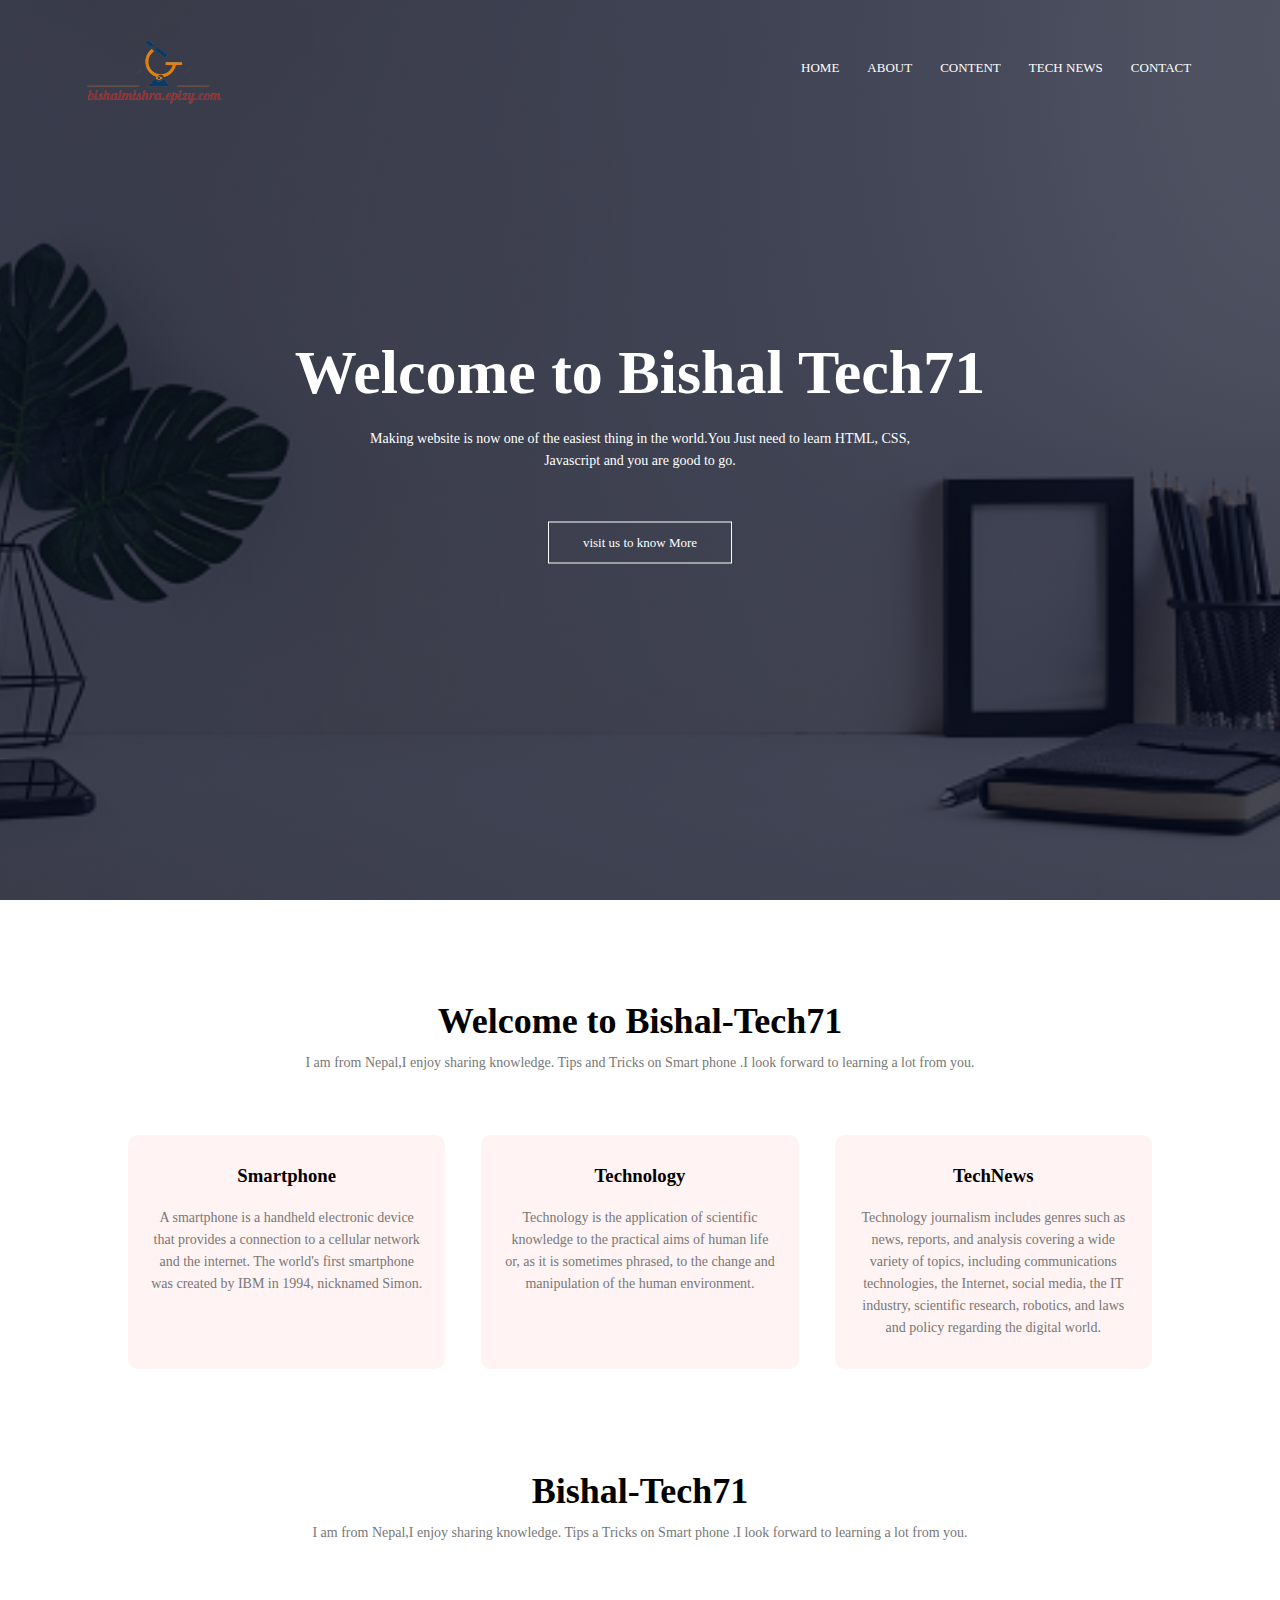
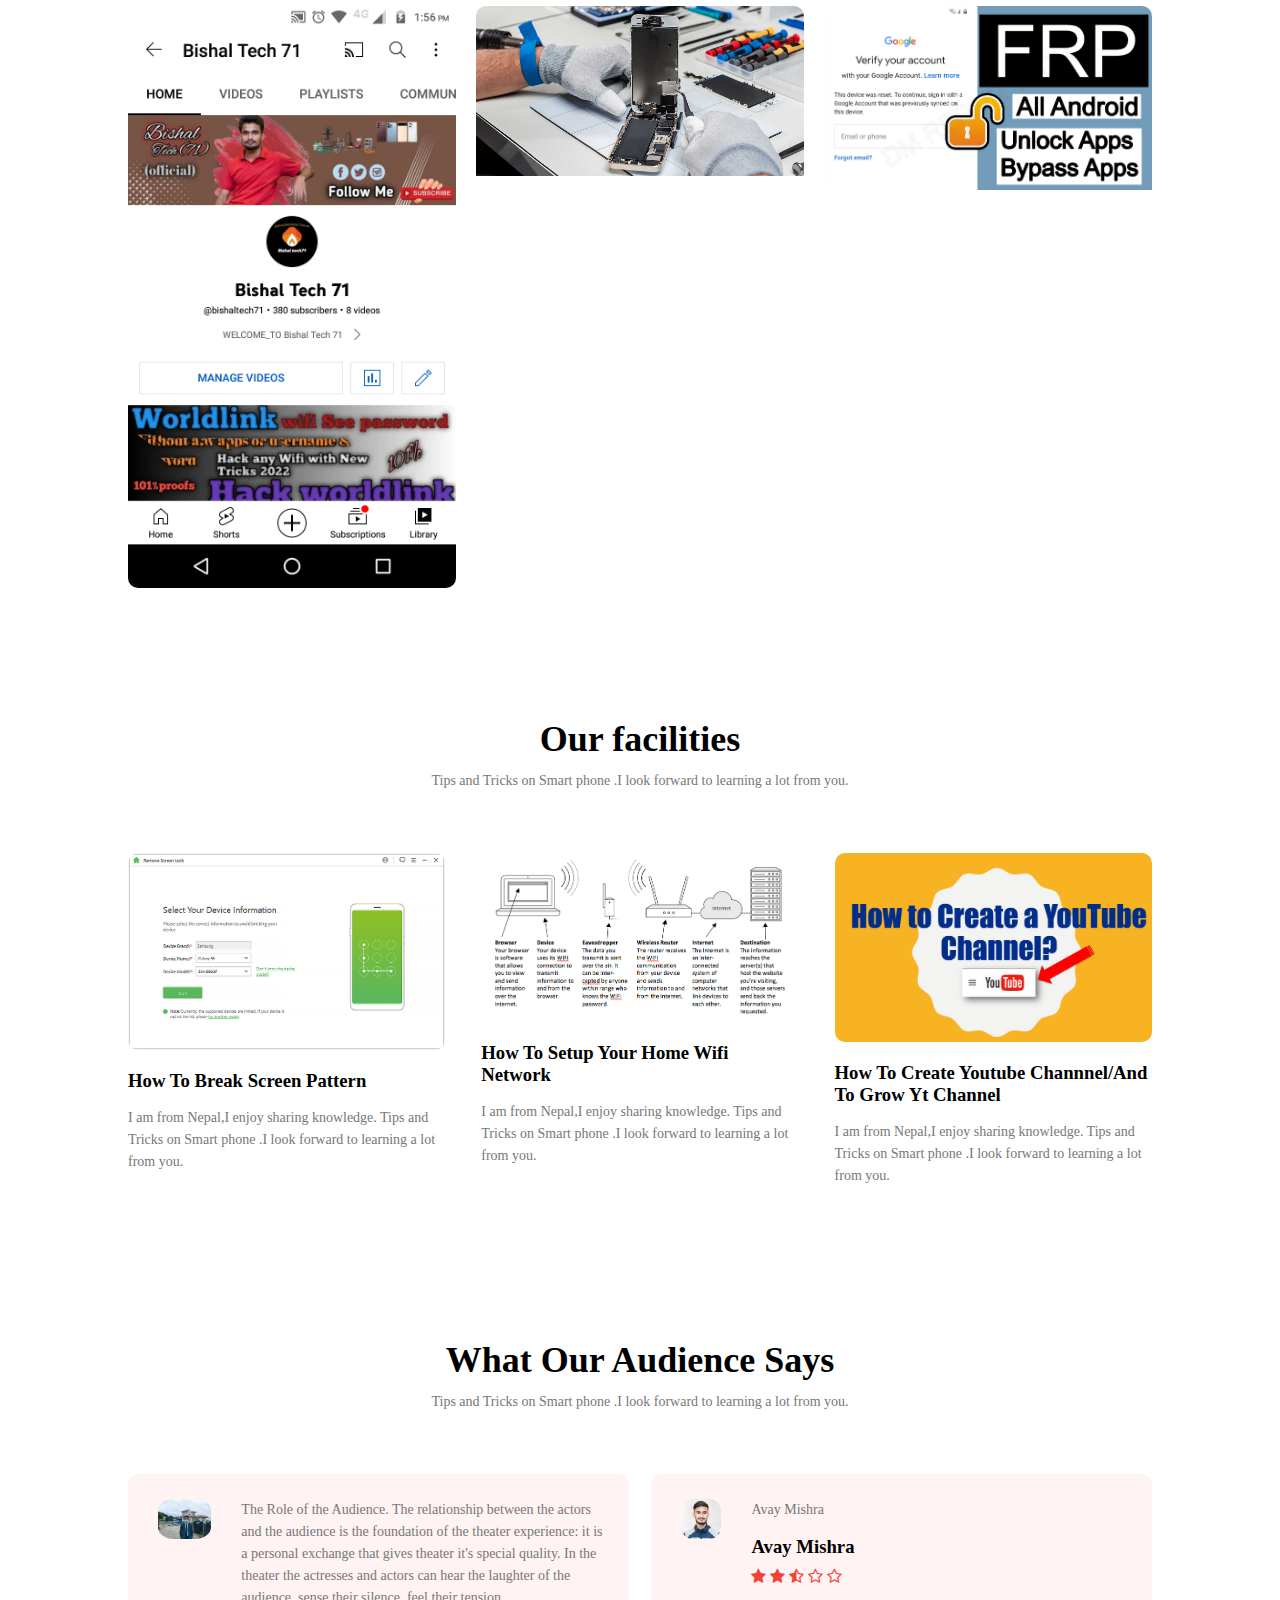
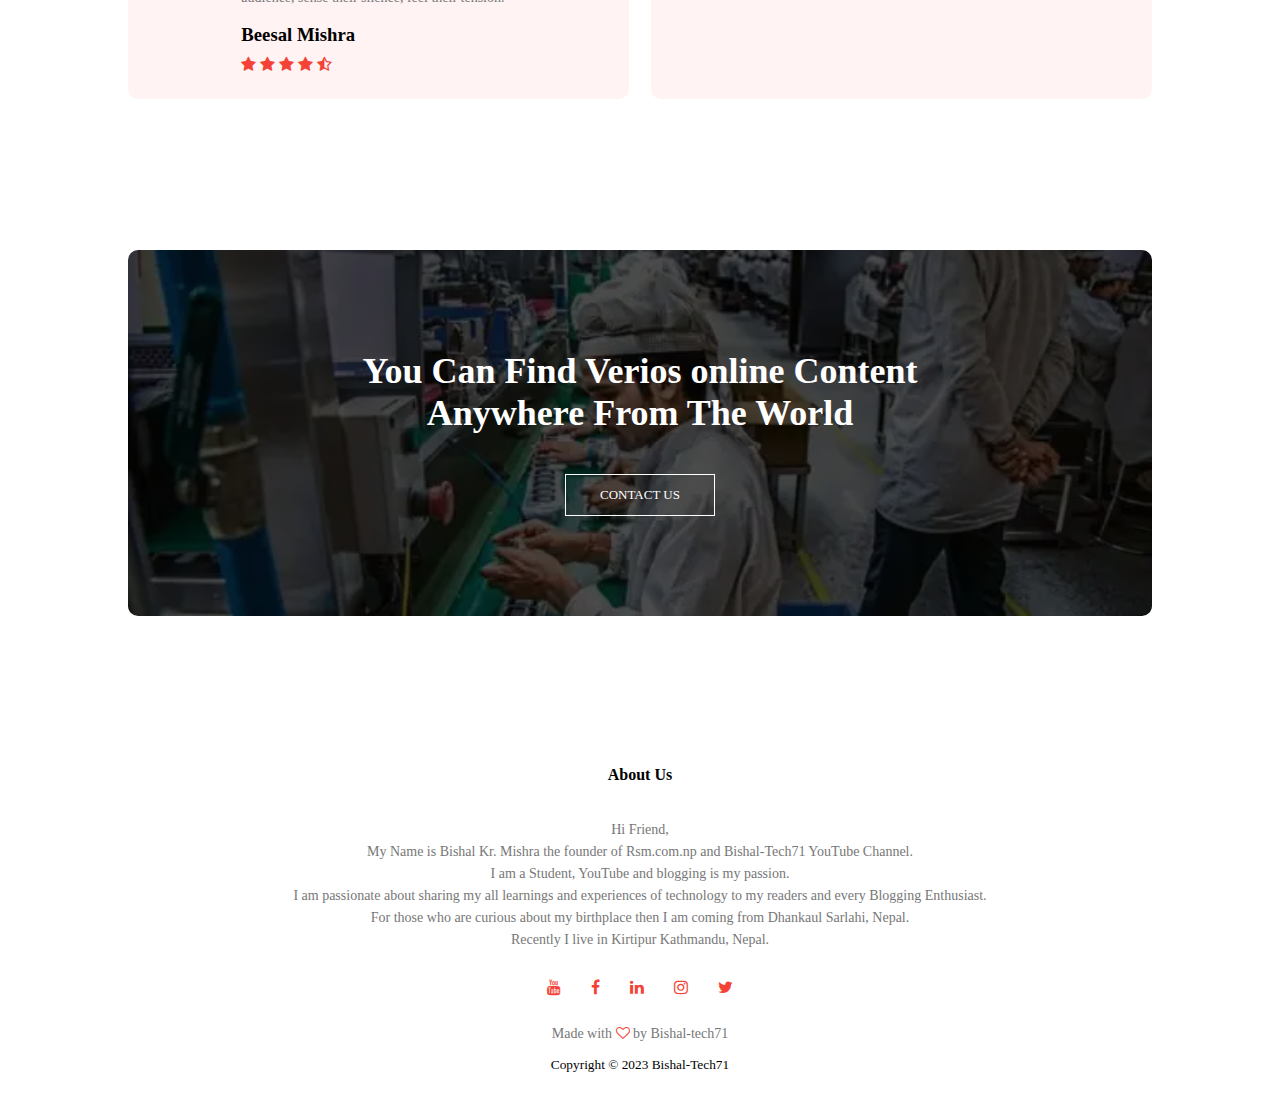
<file: index.html>
<!DOCTYPE html>
<html>
<head>
	<meta name="viewport" content="with=device-width, initial-
    scale=1.0">
	 <title>Bishal mishra - Bishal Tutorials</title>
     <link rel="stylesheet" href="style.css">
    <link rel="preconnect" href="https://fonts.gstatic.com">
<link href="https://fonts.googleapis.com/css2?
family=poppins:wght@100;200;300;400;600;700&display=swap"
rel="stylesheet">
<link rel="stylesheet" href="https://stackpath.bootstrapcdn.com/font-
awesome/4.7.0/css/font-awesome.min.css">
</head>
<body>
    <section class="header">
        <nav>
            <a href="index.html"><img src="images/logo.png"></a>
            <div class="nav-links" id="navLinks">
                <i class="fa fa-times" onclick="hideMenu()"></i>
                <ul>
                    <li><a href="index.html">HOME</a></li>
                    <li><a href="about.html">ABOUT</a></li>
                    <li><a href="content.html">CONTENT</a></li>
                    <li><a href="technews.html">TECH NEWS</a></li>
                    <li><a href="contact.html">CONTACT</a></li>  
                </ul>
            </div>
            <i class="fa fa-bars" onclick="showMenu()"></i>
        </nav>
        
<div class="text-box">
    <h1>Welcome to Bishal Tech71</h1>
    <p>Making website is now one of the easiest thing in the world.You
    Just need to learn HTML, CSS,<br>Javascript and you are good to go. 
    </p>
    <a href="" class="hero-btn">visit us to know More</a>
 </div>       
       
    </section>
    
<!------ Course ------>
    
<section class="Course">
    <h1>Welcome to Bishal-Tech71</h1>
    <p>I am from Nepal,I enjoy sharing knowledge. Tips and Tricks on Smart phone .I look forward to learning a lot from you.</p>
        
    <div class="row">
        <div class="Course-col">
              <h3>Smartphone</h3>
              <p>A smartphone is a handheld electronic device that provides a connection to a cellular network and the internet. The world's first smartphone was created by IBM in 1994, nicknamed Simon.</p>
            </div>   
            <div class="Course-col">
              <h3>Technology</h3>
              <p>Technology is the application of scientific knowledge to the practical aims of human life or, as it is sometimes phrased, to the change and manipulation of the human environment.</p>
            </div>
            <div class="Course-col">
              <h3>TechNews</h3>
              <p>Technology journalism includes genres such as news, reports, and analysis covering a wide variety of topics, including communications technologies, the Internet, social media, the IT industry, scientific research, robotics, and laws and policy regarding the digital world.</p>
        </div>
        </div>
            
</section>
        
 <!----- BishalTech71 ----->
        
<section class="BishalTech71">
    <h1>Bishal-Tech71</h1>
      <p>I am from Nepal,I enjoy sharing knowledge. Tips a Tricks on Smart phone .I look forward to learning a lot from you.</p>
    
    <div class="row">
        <div class="BishalTech71-col">
            <img src="images/youtubeprofile.jpg">
            <div class="layer">
                <h3>Youtube</h3>
            </div>   
        </div>
        <div class="BishalTech71-col">
            <img src="images/smartphone.jpg">
            <div class="layer">
                <h3>Smartphone-Reparing</h3>
            </div>   
        </div>
        <div class="BishalTech71-col">
            <img src="images/frp%20bypass%20dm%20repair%20tech.JPG">
            <div class="layer">
                <h3>Frp by pass</h3>
            </div>   
        </div>
    </div>
    
 </section>
   
<!----- Facilities ----->
    
<section class="facilities">
    <h1>Our facilities</h1>
    <p>Tips and Tricks on Smart phone .I look forward to learning a lot from you.</p>
    
    <div class="row">
        <div class="facilities-col">
            <img src="images/screenpattern.png">
            <h3>How To Break Screen Pattern</h3>
            <p>I am from Nepal,I enjoy sharing knowledge. Tips and Tricks on Smart phone .I look forward to learning a lot from you.</p>
        </div>
        <div class="facilities-col">
            <img src="images/wifi.png">
            <h3>How To Setup Your Home Wifi Network</h3>
            <p>I am from Nepal,I enjoy sharing knowledge. Tips and Tricks on Smart phone .I look forward to learning a lot from you.</p>
        </div>
        <div class="facilities-col">
            <img src="images/youtube.jpg">
            <h3>How To Create Youtube Channnel/And To Grow Yt Channel</h3>
            <p>I am from Nepal,I enjoy sharing knowledge. Tips and Tricks on Smart phone .I look forward to learning a lot from you.</p>
        </div>
        
    </div>
    
    
    </section>
    
   <!----- testimonials -----> 
    
<section class="testimonials">
    <h1>What Our Audience Says</h1>
    <p>Tips and Tricks on Smart phone .I look forward to learning a lot from you.</p>
    
    <div class="row">
        <div class="testimonial-col">
            <img src="images/mishra.jpg">
            <div>
                <p>The Role of the Audience. The relationship between the actors and the audience is the foundation of the theater experience: it is a personal exchange that gives theater it's special quality. In the theater the actresses and actors can hear the laughter of the audience, sense their silence, feel their tension.</p>
                <h3>Beesal Mishra</h3>
                <i class="fa fa-star"></i>
                <i class="fa fa-star"></i>
                <i class="fa fa-star"></i>
                <i class="fa fa-star"></i>
                <i class="fa fa-star-half-o"></i>
            </div>
        </div>
        <div class="testimonial-col">
            <img src="images/Avay.png">
            <div>
                <p>Avay Mishra</p>
                <h3>Avay Mishra</h3>
                <i class="fa fa-star"></i>
                <i class="fa fa-star"></i>
                <i class="fa fa-star-half-o"></i>
                <i class="fa fa-star-o"></i>
                <i class="fa fa-star-o"></i>
            </div>
        </div>
    </div>

</section>
    
    <!-- --- Call TO Action ------->
    
    <section class="Cta">
        <h1>You Can Find Verios online Content<br>Anywhere From The World</h1>
        <a href="" class="hero-btn">CONTACT US</a>
    </section>
    
    
    <!-- --- Footer ------->
    
    <section class="footer">
        <h4>About Us</h4>
        <p>Hi Friend,<br>My Name is Bishal Kr. Mishra the founder of Rsm.com.np and Bishal-Tech71 YouTube Channel.<br>
        I am a Student, YouTube and blogging is my passion.<br>
        I am passionate about sharing my all learnings and experiences of technology to my readers and every Blogging Enthusiast.<br>
        For those who are curious about my birthplace then I am coming from Dhankaul Sarlahi, Nepal.<br>
        Recently I live in Kirtipur Kathmandu, Nepal.</p>
        <div class="icons">
            <a href="http://youtube.com/@bishaltech71"><i class="fa fa-youtube"></i></a>
            <a href="http://facebook.com/bishaltech71fb"><i class="fa fa-facebook"></i></a>
            <a href="http://linkedin.com/in/beesalmishra"><i class="fa fa-linkedin"></i></a>
            <a href="https://www.instagram.com/bishaltech71"><i class="fa fa-instagram"></i></a>
            <a href="https://www.twitter.com/Beesalmishra"><i class="fa fa-twitter"></i></a>
        </div>
        <p>Made with <i class="fa fa-heart-o"></i> by Bishal-tech71</p>
        <div class="container"><small>Copyright &copy; 2023 Bishal-Tech71</small></div>
        
        
    </section>

    
    
    <!------javaScript for Toggle Menu-------->
    
<script>
        
        var navLinks= document.getElementById("navLinks");
        
        function showMenu(){
            navLinks.style.right= "0";
        }
        function hideMenu(){
            navLinks.style.right= "-200px";
                
        }
</script>
            
</body>
</html>
</file>
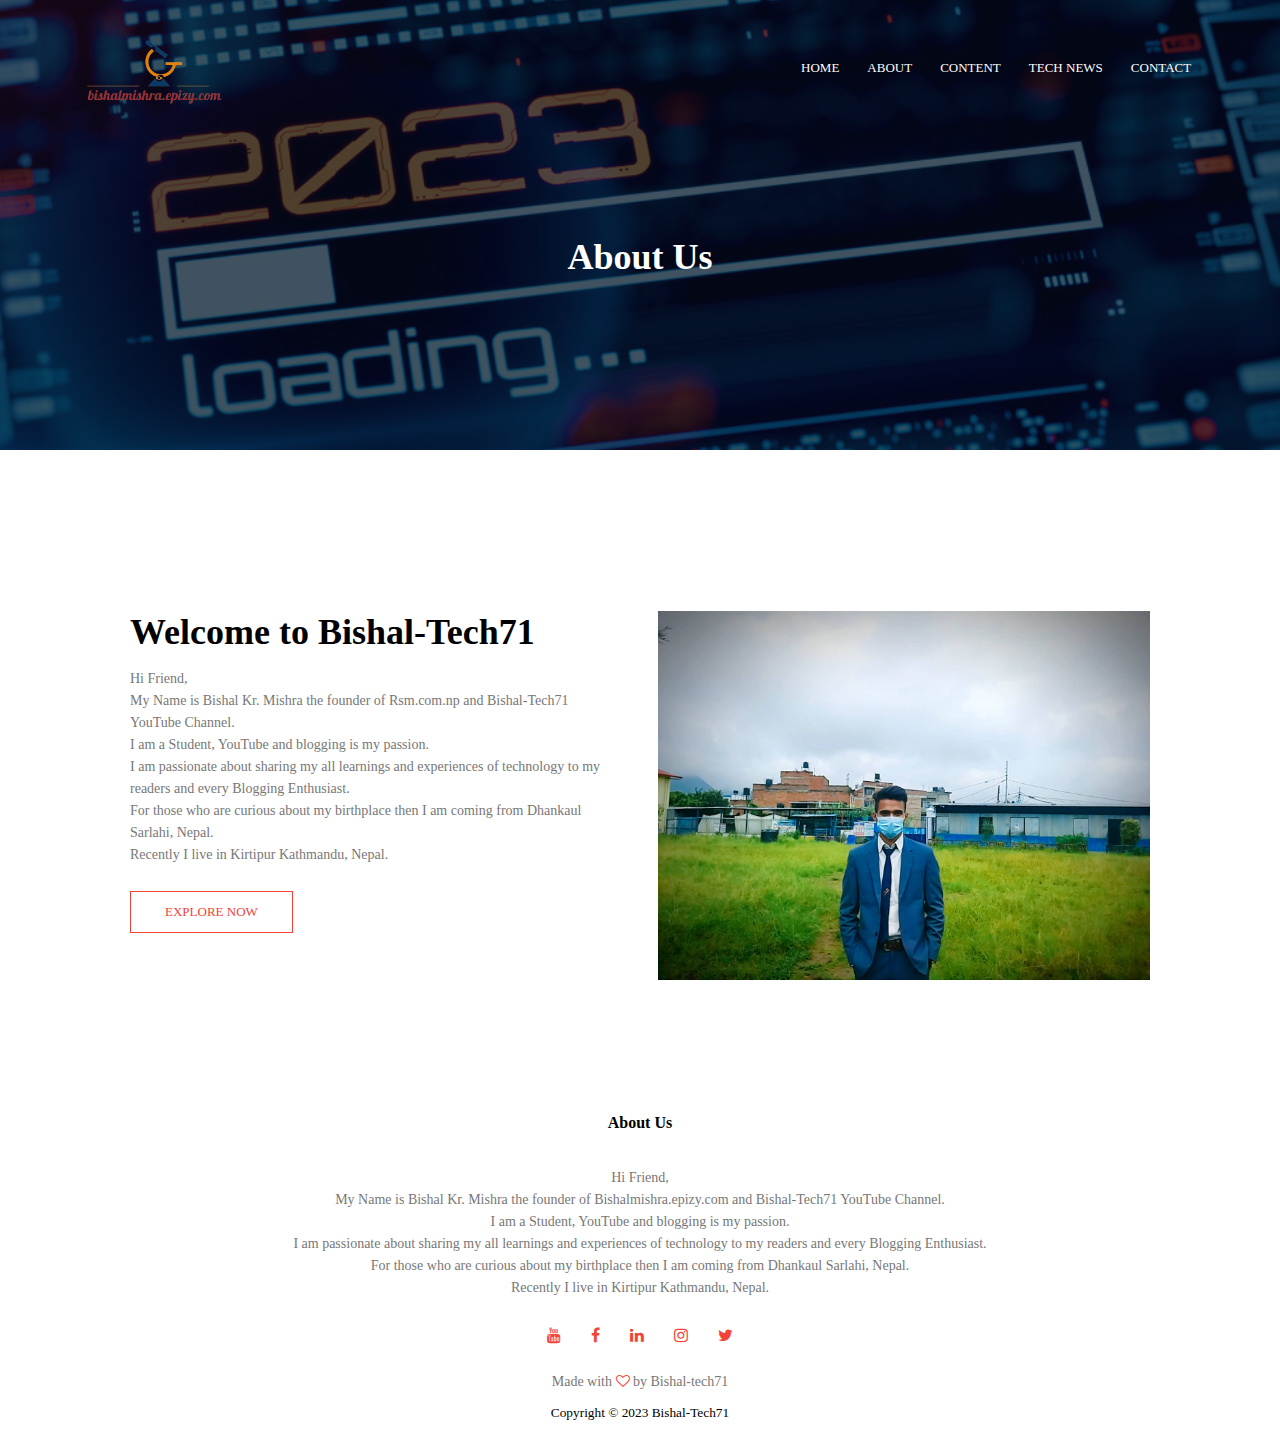
<file: about.html>
<!DOCTYPE html>
<html>
<head>
	<meta name="viewport" content="with=device-width, initial-
    scale=1.0">
	 <title>Bishal kr. mishra - Bishal Tutorials</title>
     <link rel="stylesheet" href="style.css">
    <link rel="preconnect" href="https://fonts.gstatic.com">
<link href="https://fonts.googleapis.com/css2?
family=poppins:wght@100;200;300;400;600;700&display=swap"
rel="stylesheet">
<link rel="stylesheet" href="https://stackpath.bootstrapcdn.com/font-
awesome/4.7.0/css/font-awesome.min.css">
</head>
<body>
    <section class="sub-header">
        <nav>
            <a href="index.html"><img src="images/logo.png"></a>
            <div class="nav-links" id="navLinks">
                <i class="fa fa-times" onclick="hideMenu()"></i>
                <ul>
                    <li><a href="index.html">HOME</a></li>
                    <li><a href="about.html">ABOUT</a></li>
                    <li><a href="content.html">CONTENT</a></li>
                    <li><a href="technews.html">TECH NEWS</a></li>
                    <li><a href="contact.html">CONTACT</a></li>  
                </ul>
            </div>
            <i class="fa fa-bars" onclick="showMenu()"></i>
        </nav>
        
        <h1>About Us</h1>
    </section>
    
    
<!------- about us content ------->

 <section class="about-us">
     
    <div class="row">
     <div class="about-col">
        <h1>Welcome to Bishal-Tech71</h1>
         <p>Hi Friend,<br>My Name is Bishal Kr. Mishra the founder of Rsm.com.np and Bishal-Tech71 YouTube Channel.<br>
        I am a Student, YouTube and blogging is my passion.<br>
        I am passionate about sharing my all learnings and experiences of technology to my readers and every Blogging Enthusiast.<br>
        For those who are curious about my birthplace then I am coming from Dhankaul Sarlahi, Nepal.<br>
        Recently I live in Kirtipur Kathmandu, Nepal.</p>
         <a href="" class="hero-btn red-btn">EXPLORE NOW</a>
        </div>
        <div class="about-col">
            <img src="images/bishal.jpg">
        </div>
            
     </div>
    
    </section>

    
    <!-- --- Footer ------->
    
    <section class="footer">
        <h4>About Us</h4>
        <p>Hi Friend,<br>My Name is Bishal Kr. Mishra the founder of             Bishalmishra.epizy.com and Bishal-Tech71 YouTube Channel.<br>
        I am a Student, YouTube and blogging is my passion.<br>
        I am passionate about sharing my all learnings and experiences of technology to my readers and every Blogging Enthusiast.<br>
        For those who are curious about my birthplace then I am coming from Dhankaul Sarlahi, Nepal.<br>
        Recently I live in Kirtipur Kathmandu, Nepal.</p>
        <div class="icons">
            <a href="http://youtube.com/@bishaltech71"><i class="fa fa-youtube"></i></a>
            <a href="http://facebook.com/bishaltech71fb"><i class="fa fa-facebook"></i></a>
            <a href="http://linkedin.com/in/beesalmishra"><i class="fa fa-linkedin"></i></a>
            <a href="https://www.instagram.com/bishaltech71"><i class="fa fa-instagram"></i></a>
            <a href="https://www.twitter.com/Beesalmishra"><i class="fa fa-twitter"></i></a>
        </div>
        <p>Made with <i class="fa fa-heart-o"></i> by Bishal-tech71</p>
        <div class="container"><small>Copyright &copy; 2023 Bishal-Tech71</small></div>
        
    </section>
    
    
    <!------javaScript for Toggle Menu-------->
<script>
        
        var navLinks= document.getElementById("navLinks");
        
        function showMenu(){
            navLinks.style.right= "0";
        }
        function hideMenu(){
            navLinks.style.right= "-200px";
</script>
            
</body>
</html>
</file>
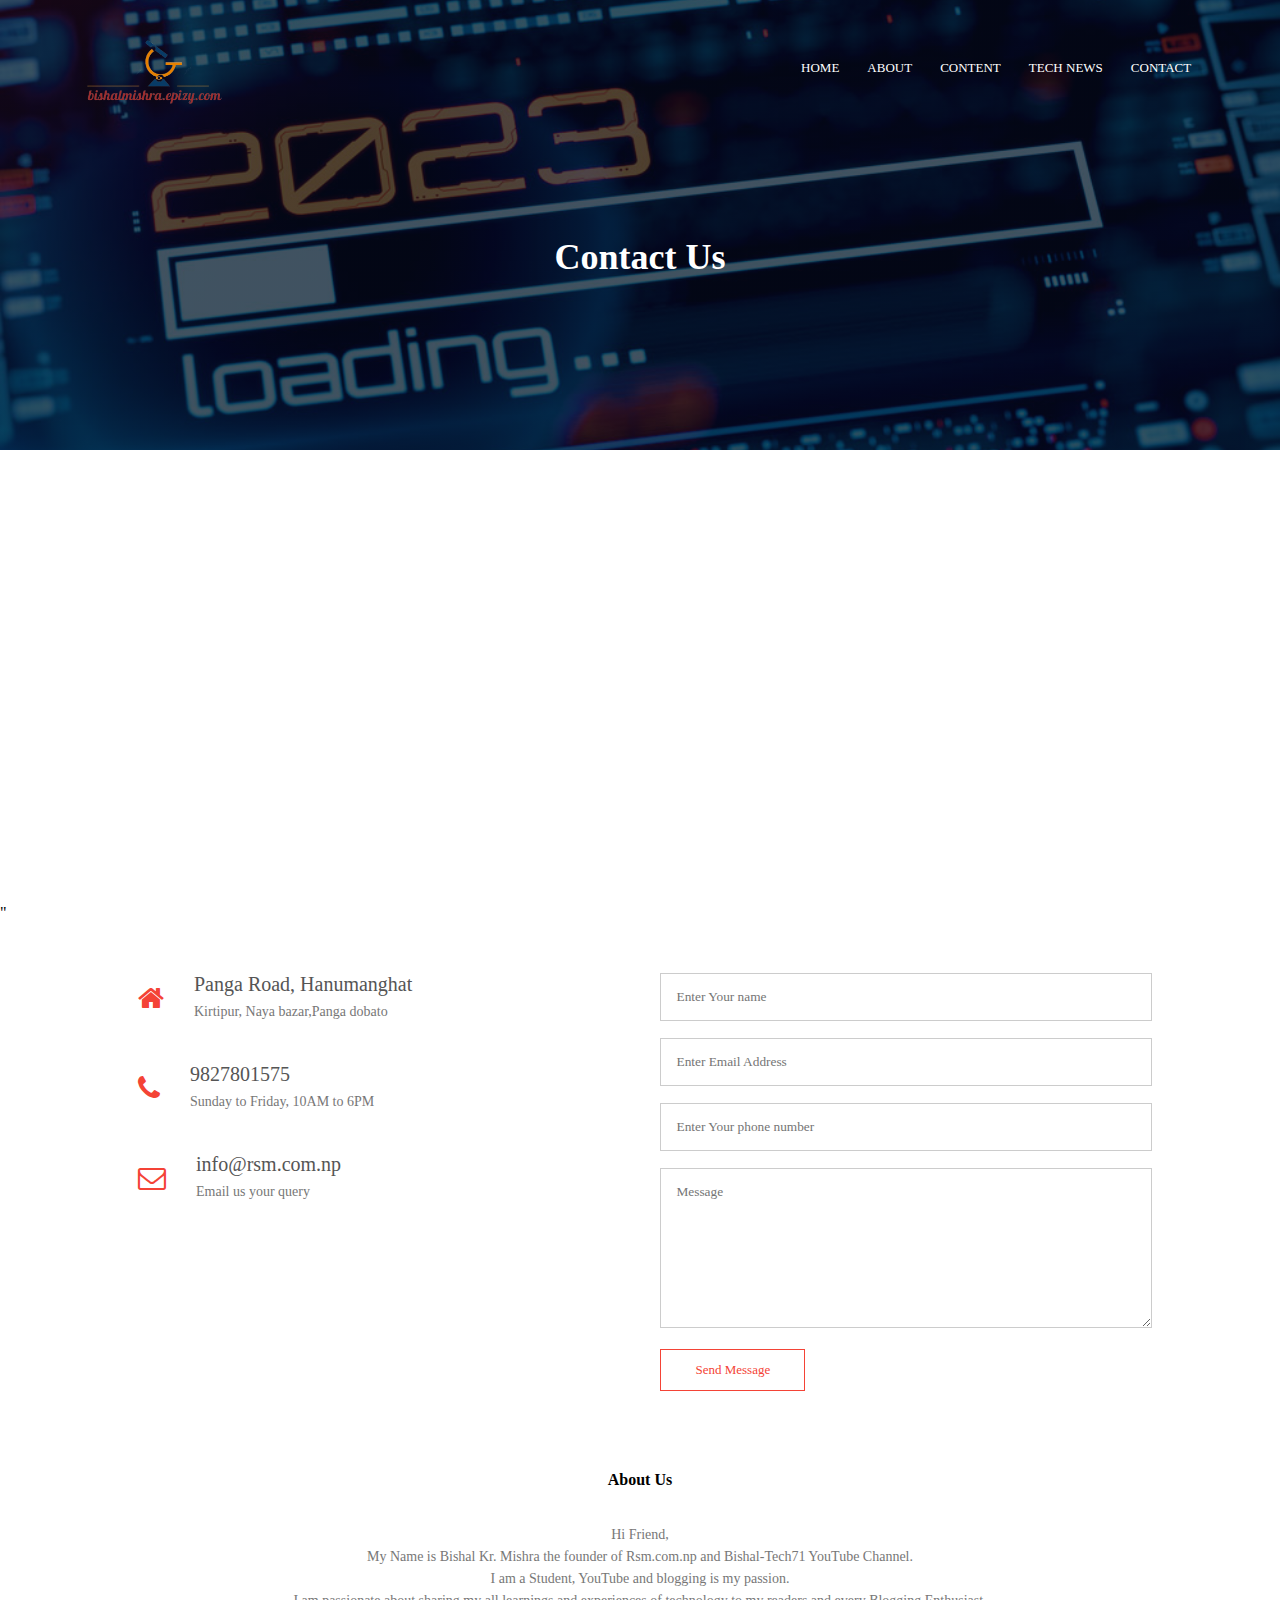
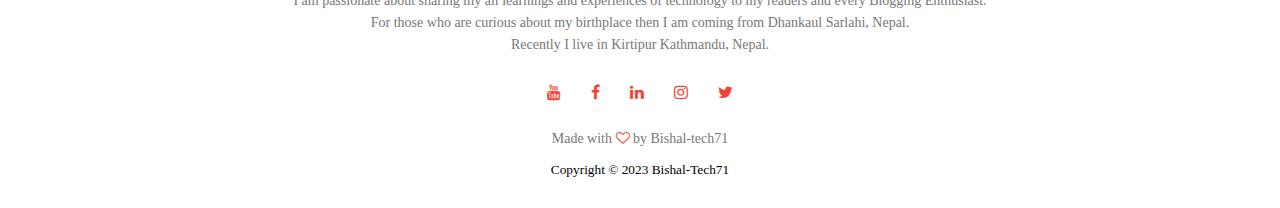
<file: contact.html>
<!DOCTYPE html>
<html>
<head>
	<meta name="viewport" content="with=device-width, initial-
    scale=1.0">
	 <title>Bishal kr. mishra - Bishal Tutorials</title>
     <link rel="stylesheet" href="style.css">
    <link href="https://fonts.googleapis.com/css2?
family=poppins:wght@100;200;300;400;600;700&display=swap"
rel="stylesheet">
<link rel="stylesheet" href="https://stackpath.bootstrapcdn.com/font-
awesome/4.7.0/css/font-awesome.min.css">
</head>
<body>
    <section class="sub-header">
        <nav>
            <a href="index.html"><img src="images/logo.png"></a>
            <div class="nav-links" id="navLinks">
                <i class="fa fa-times" onclick="hideMenu()"></i>
                <ul>
                    <li><a href="index.html">HOME</a></li>
                    <li><a href="about.html">ABOUT</a></li>
                    <li><a href="content.html">CONTENT</a></li>
                    <li><a href="technews.html">TECH NEWS</a></li>
                    <li><a href="contact.html">CONTACT</a></li>
                </ul>
            </div>
            <i class="fa fa-bars" onclick="showMenu()"></i>
        </nav>
        <h1>Contact Us</h1>
    </section>
    
    
<!------- contact us ------->

<section class="location">
    
 <iframe src="https://www.google.com/maps/embed?pb=!1m18!1m12!1m3!1d3533.418672096777!2d85.27823846486727!3d27.67345208358792!2m3!1f0!2f0!3f0!3m2!1i1024!2i768!4f13.1!3m3!1m2!1s0x39eb1933a873df97%3A0xc2d7c7c4118d8c9d!2sGrocery%20shop!5e0!3m2!1sen!2snp!4v1677751066061!5m2!1sen!2snp" width="600" height="450" style="border:0;" allowfullscreen="" loading="lazy" referrerpolicy="no-referrer-when-downgrade"></iframe>"   
    
</section>

    <section class="contact-us">
      
        <div class="row">
        <div class="contact-col">
         <div>
            <i class="fa fa-home"></i>
             <span>
                 <h5>Panga Road, Hanumanghat</h5>
                 <p>Kirtipur, Naya bazar,Panga dobato</p>
                </span>
            </div>
            <div>
            <i class="fa fa-phone"></i>
             <span>
                 <h5>9827801575</h5>
                 <p>Sunday to Friday, 10AM to 6PM</p>
             </span>
        </div>
            <div>
            <i class="fa fa-envelope-o"></i>
             <span>
                 <h5>info@rsm.com.np</h5>
                 <p>Email us your query</p>
             </span>
        </div>   
    </div>
        <div class="contact-col">
        <form action="form-handler.php" method="post">
            <input type="text" name="name" placeholder="Enter Your name"required>
            <input type="Email" name="email" placeholder="Enter Email Address"required>
            <input type="text" name="phone number" placeholder="Enter Your phone number"required>
            <textarea rows="8" name="message" placeholder="Message" required></textarea>
            <button type="submit" class="hero-btn red-btn">Send
            Message</button>
                
            
            </form>
            
            
            </div>
        
        </div>

    
    </section>
        
    
    <!-- --- Footer ------->
    
    <section class="footer">
        <h4>About Us</h4>
        <p>Hi Friend,<br>My Name is Bishal Kr. Mishra the founder of Rsm.com.np and   Bishal-Tech71 YouTube Channel.<br>
        I am a Student, YouTube and blogging is my passion.<br>
        I am passionate about sharing my all learnings and experiences of technology to my readers and every Blogging Enthusiast.<br>
        For those who are curious about my birthplace then I am coming from Dhankaul Sarlahi, Nepal.<br>
        Recently I live in Kirtipur Kathmandu, Nepal.</p>
        <div class="icons">
            <a href="http://youtube.com/@bishaltech71"><i class="fa fa-youtube"></i></a>
            <a href="http://facebook.com/bishaltech71fb"><i class="fa fa-facebook"></i></a>
            <a href="http://linkedin.com/in/beesalmishra"><i class="fa fa-linkedin"></i></a>
            <a href="https://www.instagram.com/bishaltech71"><i class="fa fa-instagram"></i></a>
            <a href="https://www.twitter.com/Beesalmishra"><i class="fa fa-twitter"></i></a>
        </div>
        <p>Made with <i class="fa fa-heart-o"></i> by Bishal-tech71</p>
        <div class="container"><small>Copyright &copy; 2023 Bishal-Tech71</small></div>
        
        
    </section>
    
    
    <!------javaScript for Toggle Menu-------->
<script>
        
        var navLinks= document.getElementById("navLinks");
        
        function showMenu(){
            navLinks.style.right= "0";
        }
        function hideMenu(){
            navLinks.style.right= "-200px";
</script>
            
</body>
</html>
</file>
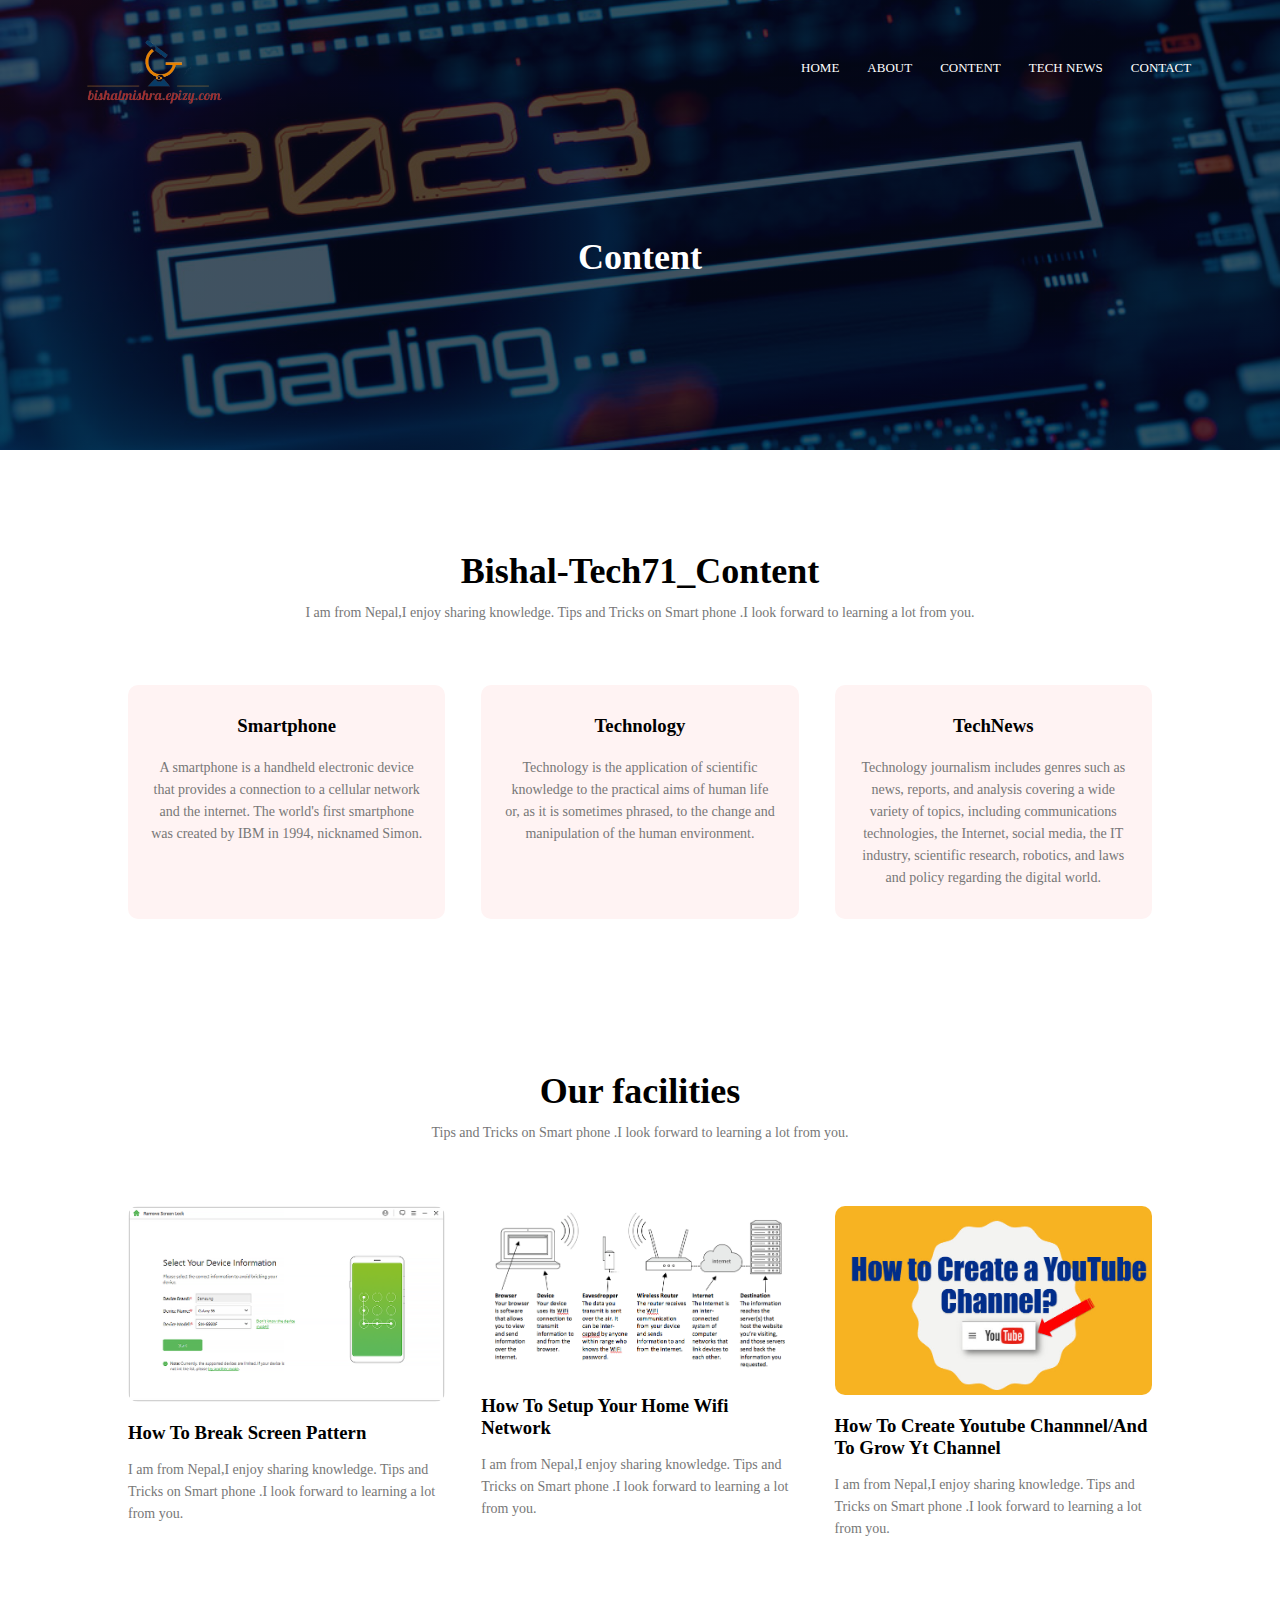
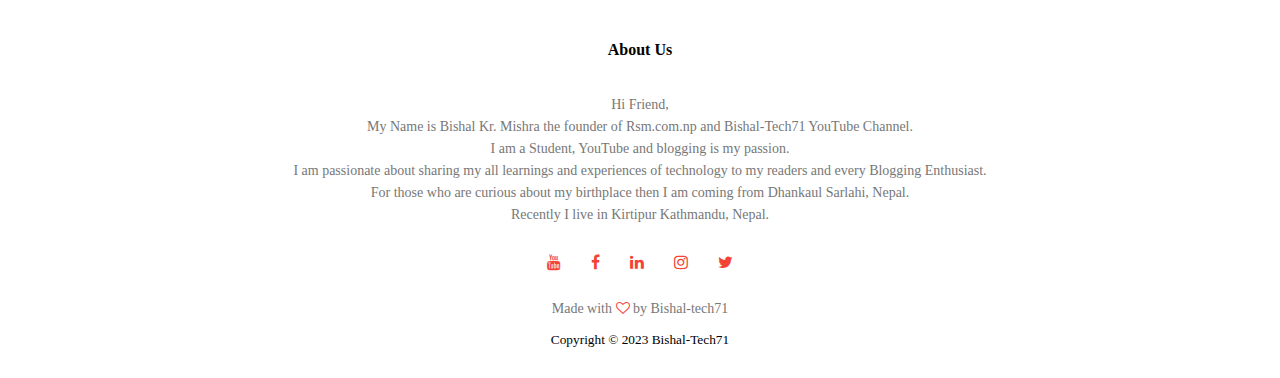
<file: content.html>
<!DOCTYPE html>
<html>
<head>
	<meta name="viewport" content="with=device-width, initial-
    scale=1.0">
	 <title>Bishal kr. mishra - Bishal Tutorials</title>
     <link rel="stylesheet" href="style.css">
    <link rel="preconnect" href="https://fonts.gstatic.com">
<link href="https://fonts.googleapis.com/css2?
family=poppins:wght@100;200;300;400;600;700&display=swap"
rel="stylesheet">
<link rel="stylesheet" href="https://stackpath.bootstrapcdn.com/font-
awesome/4.7.0/css/font-awesome.min.css">
</head>
<body>
    <section class="sub-header">
        <nav>
            <a href="index.html"><img src="images/logo.png"></a>
            <div class="nav-links" id="navLinks">
                <i class="fa fa-times" onclick="hideMenu()"></i>
                <ul>
                    <li><a href="index.html">HOME</a></li>
                    <li><a href="about.html">ABOUT</a></li>
                    <li><a href="content.html">CONTENT</a></li>
                    <li><a href="technews.html">TECH NEWS</a></li>
                    <li><a href="contact.html">CONTACT</a></li>
                </ul>
            </div>
            <i class="fa fa-bars" onclick="showMenu()"></i>
        </nav>
        <h1>Content</h1>
    </section>
    
    
<!------- about us content ------->

 <section class="Course">
    <h1>Bishal-Tech71_Content</h1>
    <p>I am from Nepal,I enjoy sharing knowledge. Tips and Tricks on Smart phone .I look forward to learning a lot from you.</p>
        
    <div class="row">
        <div class="Course-col">
              <h3>Smartphone</h3>
              <p>A smartphone is a handheld electronic device that provides a connection to a cellular network and the internet. The world's first smartphone was created by IBM in 1994, nicknamed Simon.</p>
            </div>   
            <div class="Course-col">
              <h3>Technology</h3>
              <p>Technology is the application of scientific knowledge to the practical aims of human life or, as it is sometimes phrased, to the change and manipulation of the human environment.</p>
            </div>
            <div class="Course-col">
              <h3>TechNews</h3>
              <p>Technology journalism includes genres such as news, reports, and analysis covering a wide variety of topics, including communications technologies, the Internet, social media, the IT industry, scientific research, robotics, and laws and policy regarding the digital world.</p>
        </div>
        </div>
            
</section>

 <!------- facilities ------->       

   <section class="facilities">
    <h1>Our facilities</h1>
    <p>Tips and Tricks on Smart phone .I look forward to learning a lot from you.</p>
    
    <div class="row">
        <div class="facilities-col">
            <img src="images/screenpattern.png">
            <h3>How To Break Screen Pattern</h3>
            <p>I am from Nepal,I enjoy sharing knowledge. Tips and Tricks on Smart phone .I look forward to learning a lot from you.</p>
        </div>
        <div class="facilities-col">
            <img src="images/wifi.png">
            <h3>How To Setup Your Home Wifi Network</h3>
            <p>I am from Nepal,I enjoy sharing knowledge. Tips and Tricks on Smart phone .I look forward to learning a lot from you.</p>
        </div>
        <div class="facilities-col">
            <img src="images/youtube.jpg">
            <h3>How To Create Youtube Channnel/And To Grow Yt Channel</h3>
            <p>I am from Nepal,I enjoy sharing knowledge. Tips and Tricks on Smart phone .I look forward to learning a lot from you.</p>
        </div>
        
    </div>
    
    
    </section> 
    
    
    <!-- --- Footer ------->
    
    <section class="footer">
        <h4>About Us</h4>
        <p>Hi Friend,<br>My Name is Bishal Kr. Mishra the founder of Rsm.com.np and Bishal-Tech71 YouTube Channel.<br>
        I am a Student, YouTube and blogging is my passion.<br>
        I am passionate about sharing my all learnings and experiences of technology to my readers and every Blogging Enthusiast.<br>
        For those who are curious about my birthplace then I am coming from Dhankaul Sarlahi, Nepal.<br>
        Recently I live in Kirtipur Kathmandu, Nepal.</p>
        <div class="icons">
            <a href="http://youtube.com/@bishaltech71"><i class="fa fa-youtube"></i></a>
            <a href="http://facebook.com/bishaltech71fb"><i class="fa fa-facebook"></i></a>
            <a href="http://linkedin.com/in/beesalmishra"><i class="fa fa-linkedin"></i></a>
            <a href="https://www.instagram.com/bishaltech71"><i class="fa fa-instagram"></i></a>
            <a href="https://www.twitter.com/Beesalmishra"><i class="fa fa-twitter"></i></a>
        </div>
        <p>Made with <i class="fa fa-heart-o"></i> by Bishal-tech71</p>
        <div class="container"><small>Copyright &copy; 2023 Bishal-Tech71</small></div>
        
    </section>
    
    
    <!------javaScript for Toggle Menu-------->
<script>
        
        var navLinks= document.getElementById("navLinks");
        
        function showMenu(){
            navLinks.style.right= "0";
        }
        function hideMenu(){
            navLinks.style.right= "-200px";
</script>
            
</body>
</html>
</file>
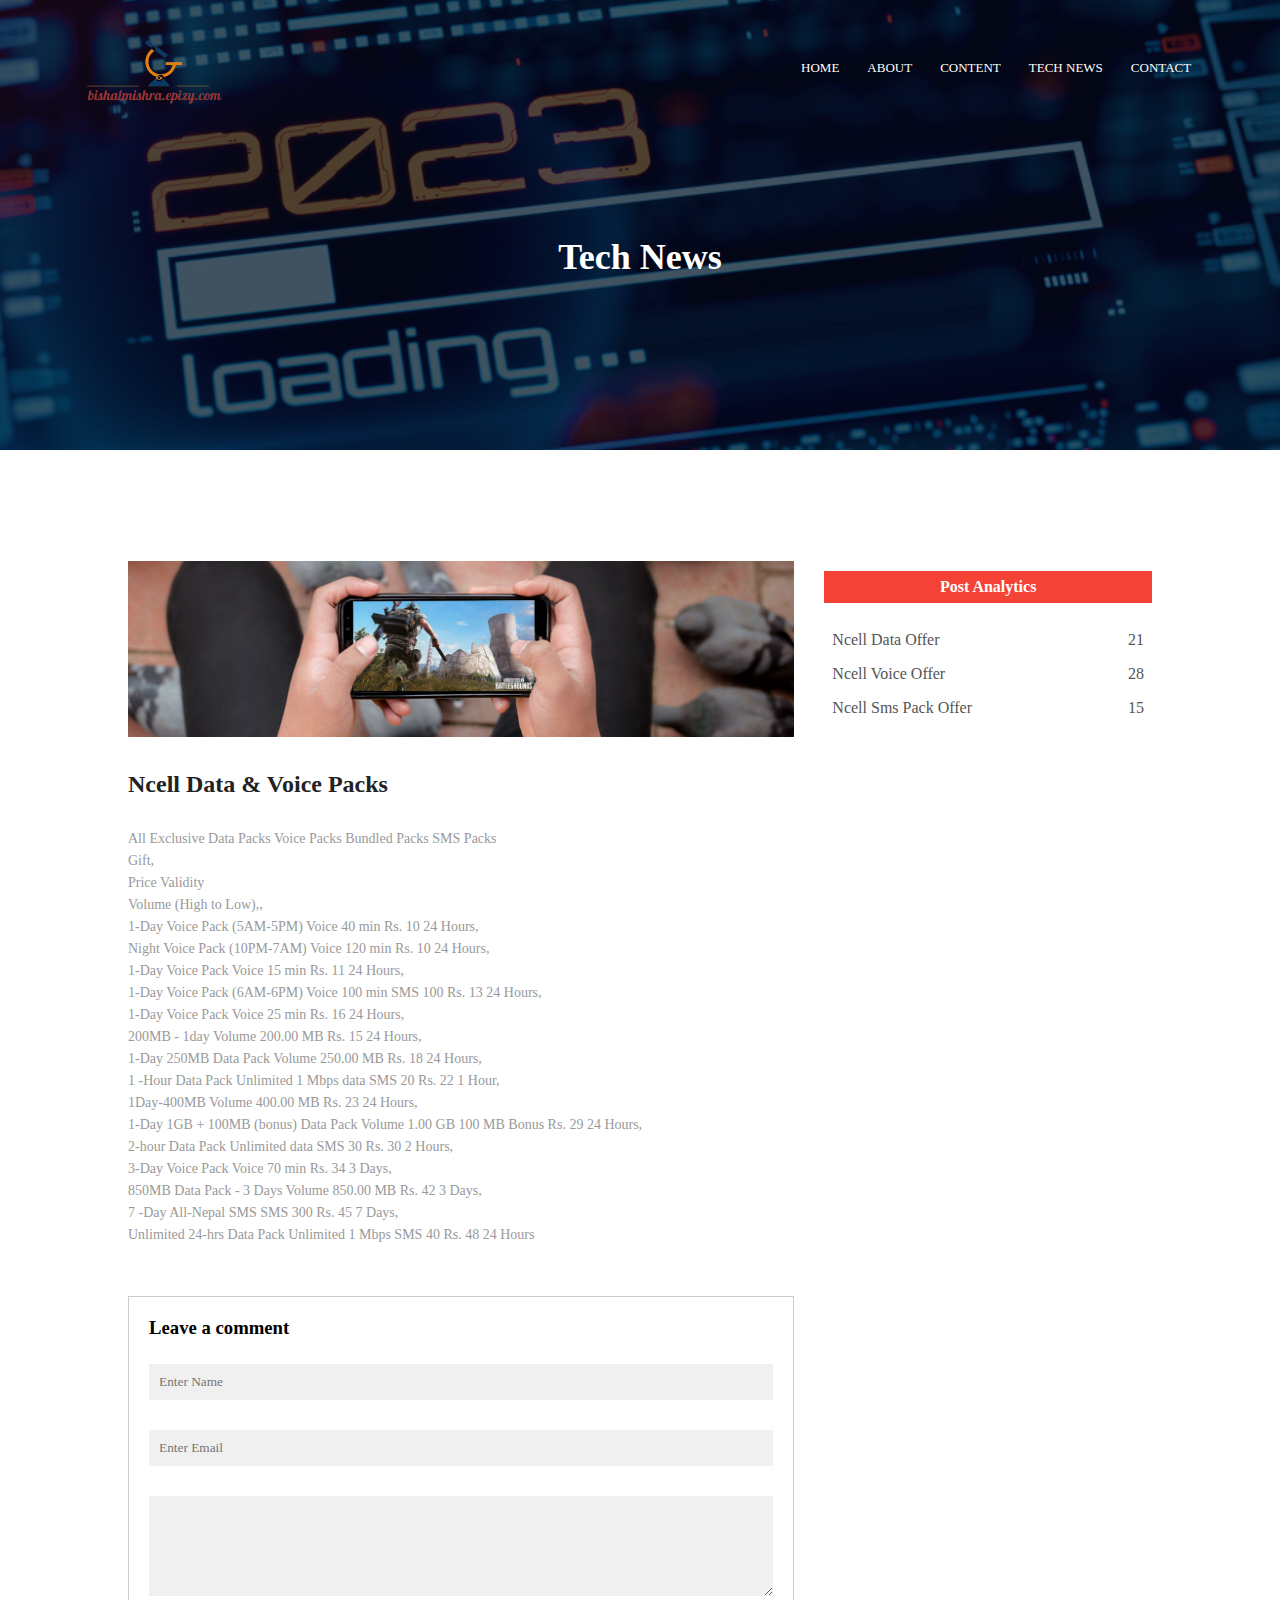
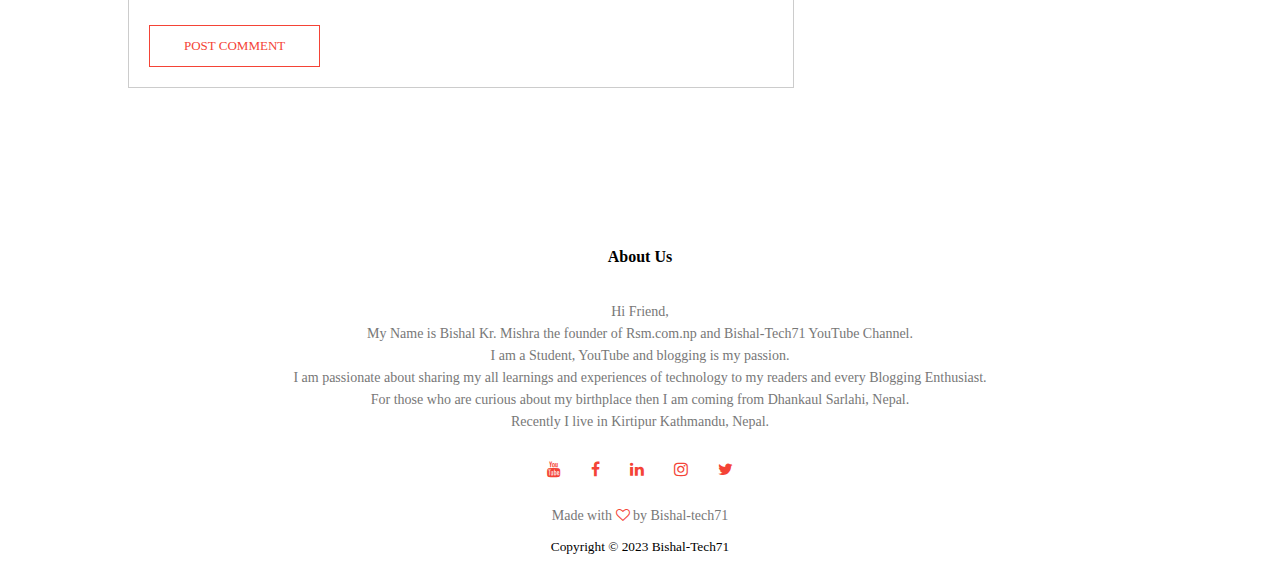
<file: technews.html>
<!DOCTYPE html>
<html>
<head>
	<meta name="viewport" content="with=device-width, initial-
    scale=1.0">
	 <title>Bishal kr. mishra - Bishal Tutorials</title>
     <link rel="stylesheet" href="style.css">
    <link href="https://fonts.googleapis.com/css2?
family=poppins:wght@100;200;300;400;600;700&display=swap"
rel="stylesheet">
<link rel="stylesheet" href="https://stackpath.bootstrapcdn.com/font-
awesome/4.7.0/css/font-awesome.min.css">
</head>
<body>
    <section class="sub-header">
        <nav>
            <a href="index.html"><img src="images/logo.png"></a>
            <div class="nav-links" id="navLinks">
                <i class="fa fa-times" onclick="hideMenu()"></i>
                <ul>
                    <li><a href="index.html">HOME</a></li>
                    <li><a href="about.html">ABOUT</a></li>
                    <li><a href="content.html">CONTENT</a></li>
                    <li><a href="technews.html">TECH NEWS</a></li>
                    <li><a href="contact.html">CONTACT</a></li>
                </ul>
            </div>
            <i class="fa fa-bars" onclick="showMenu()"></i>
        </nav>
        <h1>Tech News</h1>
    </section>
    
    
<!------- Tech News ------->

 <section class="Content">
     
     
    <div class="row">
        <div class="Content-left">
            <img src="images/Ncell.jpg">
            <h2>Ncell Data & Voice Packs</h2>
            <p>All
Exclusive
Data Packs
Voice Packs
Bundled Packs
SMS Packs<br>
Gift,<br>

Price
Validity<br>

Volume (High to Low),,<br>

1-Day Voice Pack (5AM-5PM)
Voice
40 min
Rs. 10
24 Hours,<br>

Night Voice Pack (10PM-7AM)
Voice
120 min
Rs. 10
24 Hours,<br>

1-Day Voice Pack
Voice
15 min
Rs. 11
24 Hours,<br>

1-Day Voice Pack (6AM-6PM)
Voice
100 min
SMS
100
Rs. 13
24 Hours,<br>

1-Day Voice Pack
Voice
25 min
Rs. 16
24 Hours,<br>

200MB - 1day
Volume
200.00 MB
Rs. 15
24 Hours,<br>

1-Day 250MB Data Pack
Volume
250.00 MB
Rs. 18
24 Hours,<br>

1 -Hour Data Pack
Unlimited 1 Mbps data
SMS
20
Rs. 22
1 Hour,<br>

1Day-400MB
Volume
400.00 MB
Rs. 23
24 Hours,<br>

1-Day 1GB + 100MB (bonus) Data Pack
Volume
1.00 GB
100 MB Bonus
Rs. 29
24 Hours,<br>

2-hour Data Pack
Unlimited   data
SMS
30
Rs. 30
2 Hours,<br>

3-Day Voice Pack
Voice
70 min
Rs. 34
3 Days,<br>

850MB Data Pack - 3 Days
Volume
850.00 MB
Rs. 42
3 Days,<br>

7 -Day All-Nepal SMS
SMS
300
Rs. 45
7 Days,<br>

Unlimited 24-hrs Data Pack
Unlimited 1 Mbps
SMS
40
Rs. 48
24 Hours</p>
            
            
            
  <div class="comment-box">
         
      <h3>Leave a comment</h3>
      
      <form class="comment-form">
          <input type="text" placeholder="Enter Name">
          <input type="email" placeholder="Enter Email">
          <textarea rows="5" placeholder="Your comment">
          </textarea>
          <button type="submit" class="hero-btn red-btn">POST
            COMMENT</button>
      </form>
    </div>          
                
        </div>
        <div class="Tech-news">
            <h3>Post Analytics</h3>
            <div>
                <span>Ncell Data Offer</span>
                <span>21</span>
            </div>
            <div>
                <span>Ncell Voice Offer</span>
                <span>28</span>
            </div>
            <div>
                <span>Ncell Sms Pack Offer</span>
                <span>15</span>
            </div>
        </div>
     </div>
     
      
    </section>
     
    
    <!-- --- Footer ------->
    
    <section class="footer">
        <h4>About Us</h4>
        <p>Hi Friend,<br>My Name is Bishal Kr. Mishra the founder of Rsm.com.np and Bishal-Tech71 YouTube Channel.<br>
        I am a Student, YouTube and blogging is my passion.<br>
        I am passionate about sharing my all learnings and experiences of technology to my readers and every Blogging Enthusiast.<br>
        For those who are curious about my birthplace then I am coming from Dhankaul Sarlahi, Nepal.<br>
        Recently I live in Kirtipur Kathmandu, Nepal.</p>
        <div class="icons">
            <a href="http://youtube.com/@bishaltech71"><i class="fa fa-youtube"></i></a>
            <a href="http://facebook.com/bishaltech71fb"><i class="fa fa-facebook"></i></a>
            <a href="http://linkedin.com/in/beesalmishra"><i class="fa fa-linkedin"></i></a>
            <a href="https://www.instagram.com/bishaltech71"><i class="fa fa-instagram"></i></a>
            <a href="https://www.twitter.com/Beesalmishra"><i class="fa fa-twitter"></i></a>
        </div>
        <p>Made with <i class="fa fa-heart-o"></i> by Bishal-tech71</p>
        <div class="container"><small>Copyright &copy; 2023 Bishal-Tech71</small></div>
        
        
    </section>
    
    
    <!------javaScript for Toggle Menu-------->
<script>
        
        var navLinks= document.getElementById("navLinks");
        
        function showMenu(){
            navLinks.style.right= "0";
        }
        function hideMenu(){
            navLinks.style.right= "-200px";
</script>
            
</body>
</html>
</file>
<file: style.css>
*{
    margin: 0;
    padding: 0;
    font-family: Hard; 
}
.header{
  min-height: 100vh;  
  width: 100;  
  background-image:linear-gradient(rgba(4,9,30,0.7),rgba(4,9,30,0.7)),url(images/banner.jpg)
  ;
    background-position: center;
    background-size: cover;
    position: relative;
}
nav{
    display: flex;
    padding: 2% 6%;
    justify-content: space-between;
    align-items: center;   
}
nav img{
    width: 150px;
}
.nav-Links{
    flex: 1;
    text-align: right;
}
.nav-links ul li{
    list-style: none;
    display: inline-block;
    padding: 8px 12px;
    position: relative;
}
.nav-links ul li a{
    color: #fff;
    text-decoration: none;
    font-size: 13px;
}
.nav-links ul li::after{
    content: '';
    width: 0%;
    height: 2px;
    background: #f44336;
    display: block;
    margin: auto;
}
.nav-links ul li:hover::after{
    width: 100%;
}
.text-box{
    width: 90%;
    color: #fff;
    position: absolute;
    top: 50%;
    left: 50%;
    transform: translate(-50%,-50%);
    text-align:center;
}
.text-box h1{
    font-size: 62px;   
}   
.text-box p{
    margin: 10px 0 40px;
    font-size: 14px;
    color: #fff;
}
.hero-btn{
    display: inline-block;
    text-decoration: none;
    color: #fff;
    border: 1px solid #fff;
    padding: 12px 34px;
    font-size: 13px;
    background: transparent;
    position: relative;
    cursor: pointer;
}
.hero-btn:hover{
    border: 1px solid #f44336;
    background: #f44336;
    transition: 1s;   
}

nav .fa{
    display: none;
}
@media(max-width: 700px){
    .text-box h1{
        font-size: 20px;
    }
    .nav-links ul li{
        display: block;   
    }
    .nav-links{
        position: fixed;
        background: #f44336;
        height: 100vh;
        width: 200px;
        top: 0;
        right: -200px;
        text-align: left;
        z-index: 2;
        transition: 1s;
        
    }
    nav .fa{
        display: block;
        color: #fff;
        margin: 10px;
        font-size: 22px;
        cursor: pointer;
    }
    .nav-link ul{
        padding: 30px;
        
    }
}

/*----- Course -----*/

.Course{
    width: 80%;
    margin: auto;
    text-align: center;
    padding-top: 100px;
    
}
h1{
    font-size: 36px;
    font-weight: 600;
}

p{
    color: #777;
    font-size: 14px;
    font-weight: 300;
    line-height: 22px;
    padding: 10px;
}

.row{
    margin-top: 5%;
    display: flex;
    justify-content: space-between;
    
}
.Course-col{
    flex-basis: 31%;
    background: #fff3f3;
    border-radius: 10px;
    margin-bottom: 5%;
    padding: 20px 12px;
    box-sizing: border-box;
    transition: 0.5s;
}
h3{
    text-align: center;
    font-weight: 600;
    margin: 10px 0;
}
.Course-col:hover;{
    box-shadow: 0 0 20px 0px rgba(0,0,0,0.2);   
}
@media(max-width: 700px){
    .row{
        flex-direction: column;
    }
            
 }

/*------ Bishaltech71 ----*/

.BishalTech71{
            width: 80%;
            margin: auto;
            text-align: center;
            padding-top: 50px;
}
.BishalTech71-col{
    flex-basis: 32%;
    border-radius: 10px;
    margin-bottom: 30px;
    position: relative;
    overflow: hidden
}
.BishalTech71-col img{
    width: 100%;
    display: block;
}
.layer{
    background: transparent;
    height: 100%;
    width: 100%;
    position: absolute;
    top: 0;
    left: 0;
    transition: 0.5s;
}
.layer:hover{
    background:rgba(226,0,0,0.7); 
}
.layer h3{
    width: 100%;
    font-weight: 500;
    color: #fff;
    font-size: 26px;
    bottom: 0;
    left:50%;
    transform: translateX(-50%);
    position: absolute;
    opacity: 0;
    transition: 0.5s;
    
}
.layer:hover h3{
  bottom: 49%;
    opacity: 1;
}

/*----- facilities -----*/

.facilities{
    width: 80%;
    margin: auto;
    text-align: center;
    padding-top: 100px;
}
.facilities-col{
    flex-basis: 31%;
    border-radius: 10px;
    margin-bottom: 5%;
    text-align: left;
    
}
.facilities-col img{
    width: 100%;
    border-radius: 10px;
}
.facilities-col p{
    padding: 0;
}
.facilities-col h3{
    margin-top: 16px;
    margin-bottom: 15px;
    text-align: left;
}

/*----- testimonials -----*/

.testimonials{
    width: 80%;
    margin: auto;
    padding-top: 100px;
    text-align: center;
    
}
.testimonial-col{
    flex-basis: 44%;
    border-radius: 10px;
    margin-bottom: 5%;
    text-align: left;
    background: #fff3f3;
    padding: 25px;
    cursor: pointer;
    display: flex;
}
.testimonial-col img{
    height: 40px;
    margin-left: 5px;
    margin-right: 30px;
    border-radius: 30%;
    
}
.testimonial-col p{
    padding: 0;
    
}
.testimonial-col h3{
    margin-top: 15px;
    text-align: left;
}    
.testimonial-col .fa{
    color: #f44336;
}
@media(max-width: 700px){
    .testimonial-col img{    
    margin-left: 0px;
    margin-right: 15px;    
       
    }
}

/*------ Call to action ------*/

.Cta{
    margin: 100px auto;
    width: 80%;
    background-image: repeating-linear-gradient(rgba(0,0,0,0.7),rgba(0,0,0,0.7)),url(images/company.jpg);
    background-position: center;
    background-size: cover;
    border-radius: 10px;
    text-align: center;
    padding: 100px 0;
}
.Cta h1{
    color: White;
    margin-bottom: 40px;
    padding: 0;
}

@media(max-width: 700px){
    .cta h1{
        font-size: 24px;
    }
}

/*-- --- Footer -------*/

.footer{
    width: 100%;
    text-align: center;
    padding: 30px 0;
}

.footer h4{
    margin-bottom: 25px;
    margin-top: 20px;
    font-weight: 600;
}
.icons .fa{
    color: #f44336;
    margin: 0 13px;
    cursor: pointer;
    padding: 18px 0;
    
}
.fa-heart-o{
    color: #f44336;
}

/*------- about us page --------*/

.sub-header{
    height: 50vh;
    width: 100%;
    background-image: linear-gradient(rgba(4,9,30,0.7),rgba(4,9,30,0.7)),url(images/technews.jpg);
    background-position: center;
    background-size: cover;
    text-align: center;
    color: #fff;
}
.sub-header h1{
    margin-top: 100px;
    
}

.about-us{
    width: 80%;
    margin: auto;
    padding-top: 80px;
    padding-bottom: 50px;
}

.about-col{
    flex-basis: 48%;
    padding: 30px 2px;
}
.about-col img{
    width: 100%;
}
.about-us{
    width: 80%;
    margin: auto;
    padding-top: 80px;
    padding-bottom: 50px;
    
}

.about-col{
    flex-basis: 48%;
    padding: 30px 2px;
}
.about-col img{
    width: 100%;
}
.about-col h1{
    padding-top: 0;
}
.about-col p{
    padding: 15px 0 25px;
}
.red-btn{
    border: 1px solid #f44336;
    background: transparent;
    color: #f44336;
}
.red-btn:hover{
    color: #fff;
    
}

/*-------- Tech-News -------*/


.Content{
    width: 80%;
    margin: auto;
    padding: 60px 0;
    
}
.Content-left{
    flex-basis: 65%;
    
}
.Content-left img{
    width: 100%;
}
.Content-left h2{
    color: #222;
    font-weight: 600;
    margin: 30px 0;
}
.Content-left p{
    color: #999;
    padding: 0;
}


.Tech-news{
    flex-basis: 32%;
}
.Tech-news h3{
    background: #f44336;
    color: #fff;
    padding: 7px 0;
    font-size: 16px;
    margin-bottom: 20px;
    
}
.Tech-news div{
    display: flex;
    align-items: center;
    justify-content: space-between;
    color: #555;
    padding: 8px;
    box-sizing: border-box;
    
}

.comment-box{
    border: 1px solid #ccc;
    margin: 50px 0;
    padding: 10px 20px;
}
.comment-box h3{
    text-align: left;
}
.comment-form input, .comment-form textarea{
    width: 100%;
    padding: 10px;
    margin: 15px 0;
    box-sizing: border-box;
    border: none;
    outline: none;
    background: #f0f0f0;
}
.comment-form button{
    margin: 10px 0;
}

@media(max-width:700px){
    .sub-header h1{
        font-size: 24px;
    }
}


/*-------contact us page -------*/

.locationiframe{
    width: 80%;
    margin: auto;
    padding: 80px 0;
    
}
.location iframe{
    width: 100%;
}
.contact-us{
    width: 80%;
    margin: auto;
}

.contact-col{
    flex-basis: 48%;
    margin-bottom: 30px;
    
}
.contact-col div{
    display: flex;
    align-items: center;
    margin-bottom: 40px;
}
.contact-col div .fa{
    font-size: 28px;
    color: #f44336;
    margin: 10px;
    margin-right: 30px;
}
.contact-col div p{
    padding: 0;
    
}
.contact-col div h5{
    font-size: 20px;
    margin-bottom: 5px;
    color: #555;
    font-weight: 400;
}
.contact-col input, .contact-col textarea{
    width: 100%;
    padding: 15px;
    margin-bottom: 17px;
    outline: none;
    border: 1px solid #ccc;
    box-sizing: border-box;
}
</file>
